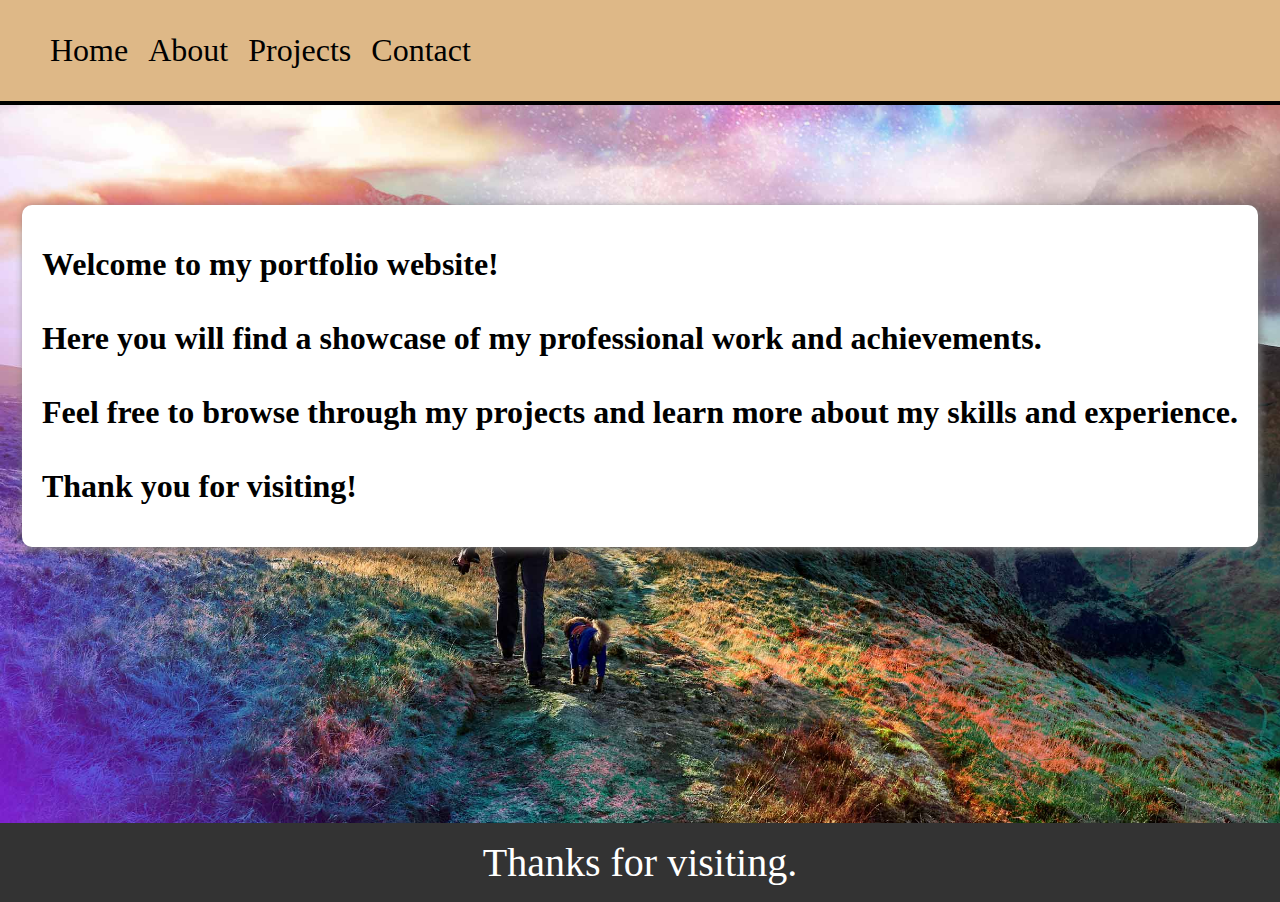
<file: html/index.html>
<!DOCTYPE html>
<html>
  
<head>
  <link rel="stylesheet" type="text/css" href="style.css">
  <title>My Portfolio</title>
</head>
<body>
    
    
  <header>
   
    
    <nav>  
      <ul id="ule">
        <li><a href="index.html">Home</a></li>
        <li id="about"><a href="about.html">About</a></li>
        <li><a href="project.html">Projects</a></li>
        <li><a href="contact.html">Contact</a></li>
      </ul>
    </nav>
  </header>
  <main>
    <section id="about">
      
      
        <h1>
          Welcome to my portfolio website! <br> <br> 
          Here you will find a showcase of my professional work and achievements. 
          <br> <br> Feel free to browse through my projects and learn more about my skills and experience. 
          <br> <br> Thank you for visiting!
        </h1>
    </section>
   
    
  </main>
  <footer>
    <p>Thanks for visiting.</p>
  </footer>
</body>
</html>
</file>
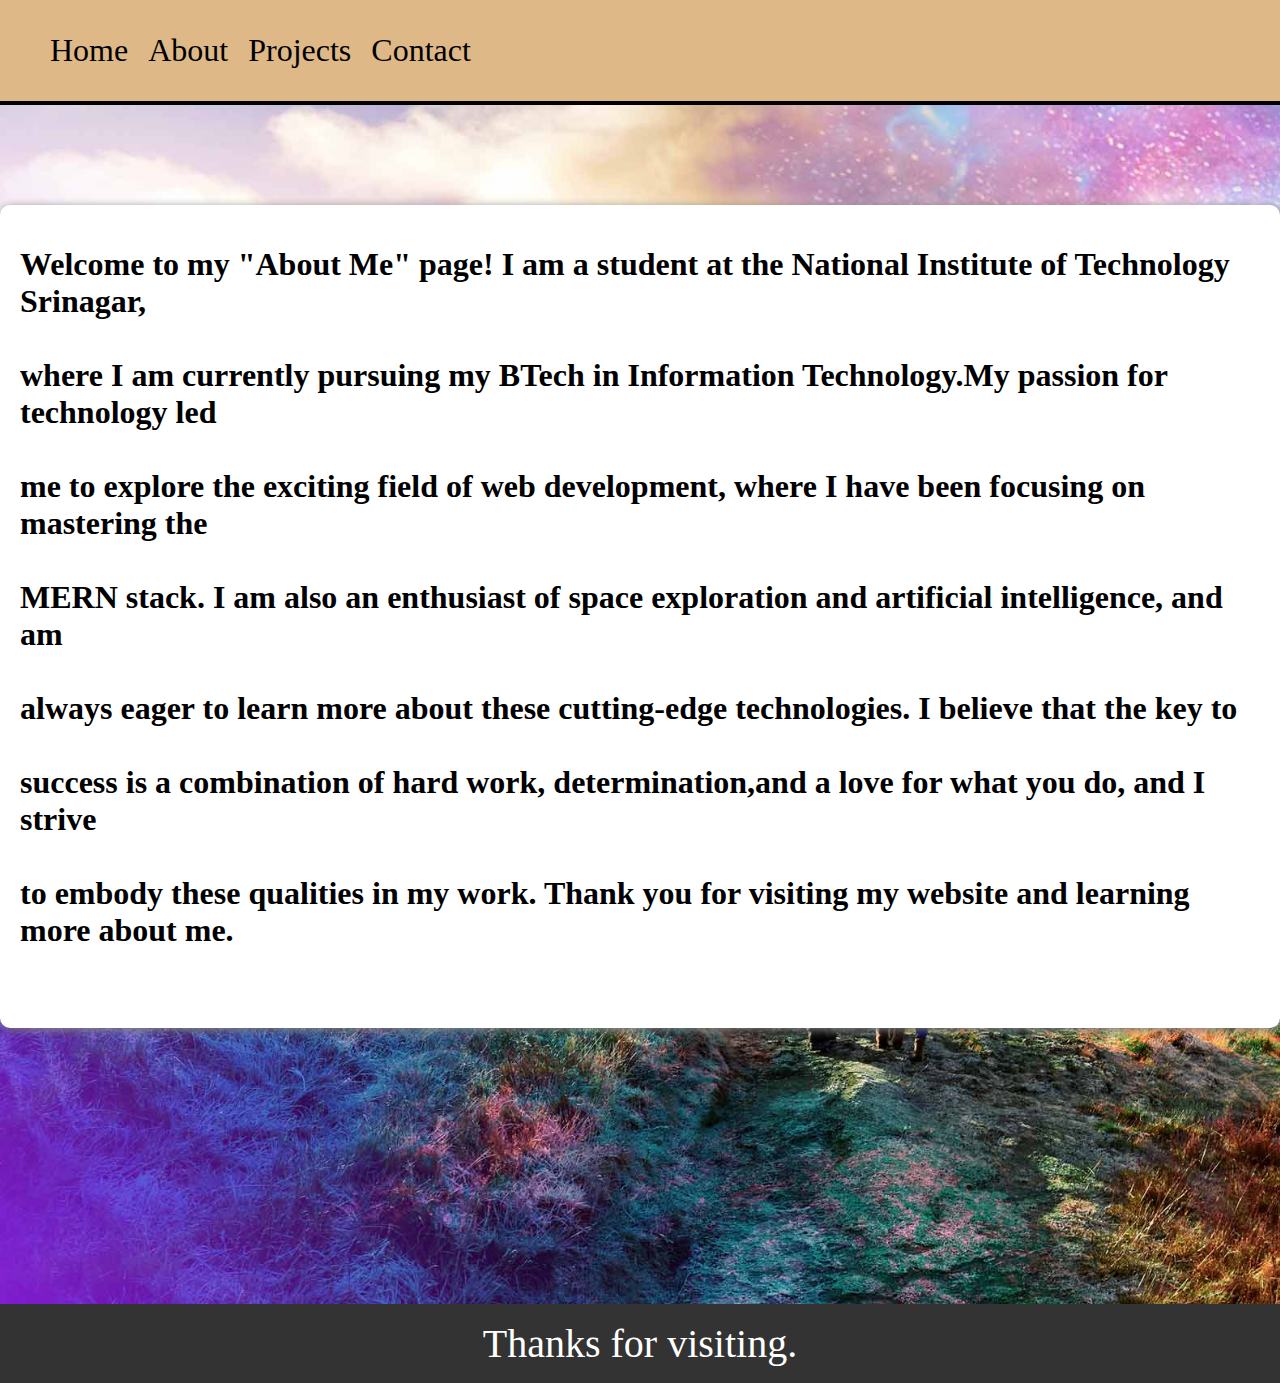
<file: html/about.html>
<!DOCTYPE html>
<html>
<head>
  <link rel="stylesheet" type="text/css" href="style.css">
  <title>My Portfolio</title>
</head>
<body>
    
    
  <header>
   
    
    <nav>  
      <ul id="ule">
        <li><a href="index.html">Home</a></li>
        <li id="about"><a href="about.html">About</a></li>
        <li><a href="project.html">Projects</a></li>
        <li><a href="contact.html">Contact</a></li>
      </ul>
    </nav>
  </header>
  <main>
    <section id="about">
      
        <p> <h1>
            

            
            Welcome to my "About Me" page! I am a student at the National Institute of Technology Srinagar,<br><br>
             where I am currently pursuing my BTech in Information Technology.My passion for technology led <br> <br>
             me to explore the exciting field of web development, where I have been focusing on mastering the <br><br>
              MERN stack. I am also an enthusiast of space exploration and artificial intelligence, and am  <br> <br>
              always eager to learn more about these cutting-edge technologies. I believe that the key to  <br> <br>
              success is a combination of hard work, determination,and a love for what you do, and I strive <br><br>
              to embody these qualities in my work. Thank you for visiting my website and learning more about me. <br> <br></h1></p>
        
    </section>
   
    
  </main>
  <footer>
    <p>Thanks for visiting.</p>
  </footer>
</body>
</html>
</file>
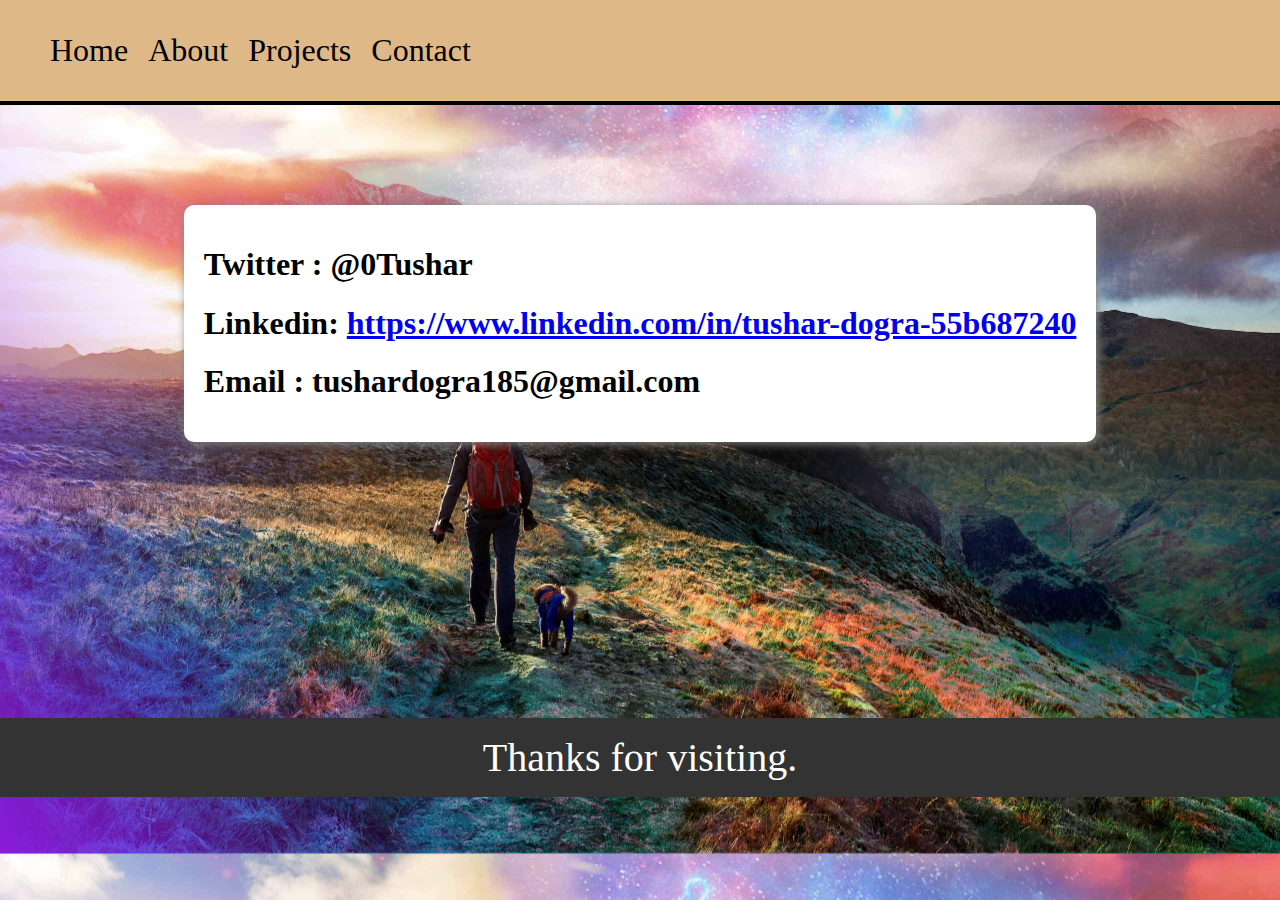
<file: html/contact.html>
<!DOCTYPE html>
<html>
<head>
  <link rel="stylesheet" type="text/css" href="style.css">
  <title>My Portfolio</title>
</head>
<body>
    
    
  <header>
   
    
    <nav>  
      <ul id="ule">
        <li><a href="index.html">Home</a></li>
        <li id="about"><a href="about.html">About</a></li>
        <li><a href="project.html">Projects</a></li>
        <li><a href="contact.html">Contact</a></li>
      </ul>
    </nav>
  </header>
  <main>
    <section id="contact">
      
        <p> 
            <h1> Twitter : @0Tushar</h1>

            <h1>
                Linkedin: <a href="https://www.linkedin.com/in/tushar-dogra-55b687240">https://www.linkedin.com/in/tushar-dogra-55b687240</a> 
                
            </h1>
            <h1>Email : tushardogra185@gmail.com</h1>
        </p>
    </section>
   
    
  </main>
  <footer>
    <p>Thanks for visiting.</p>
  </footer>
</body>
</html>
</file>
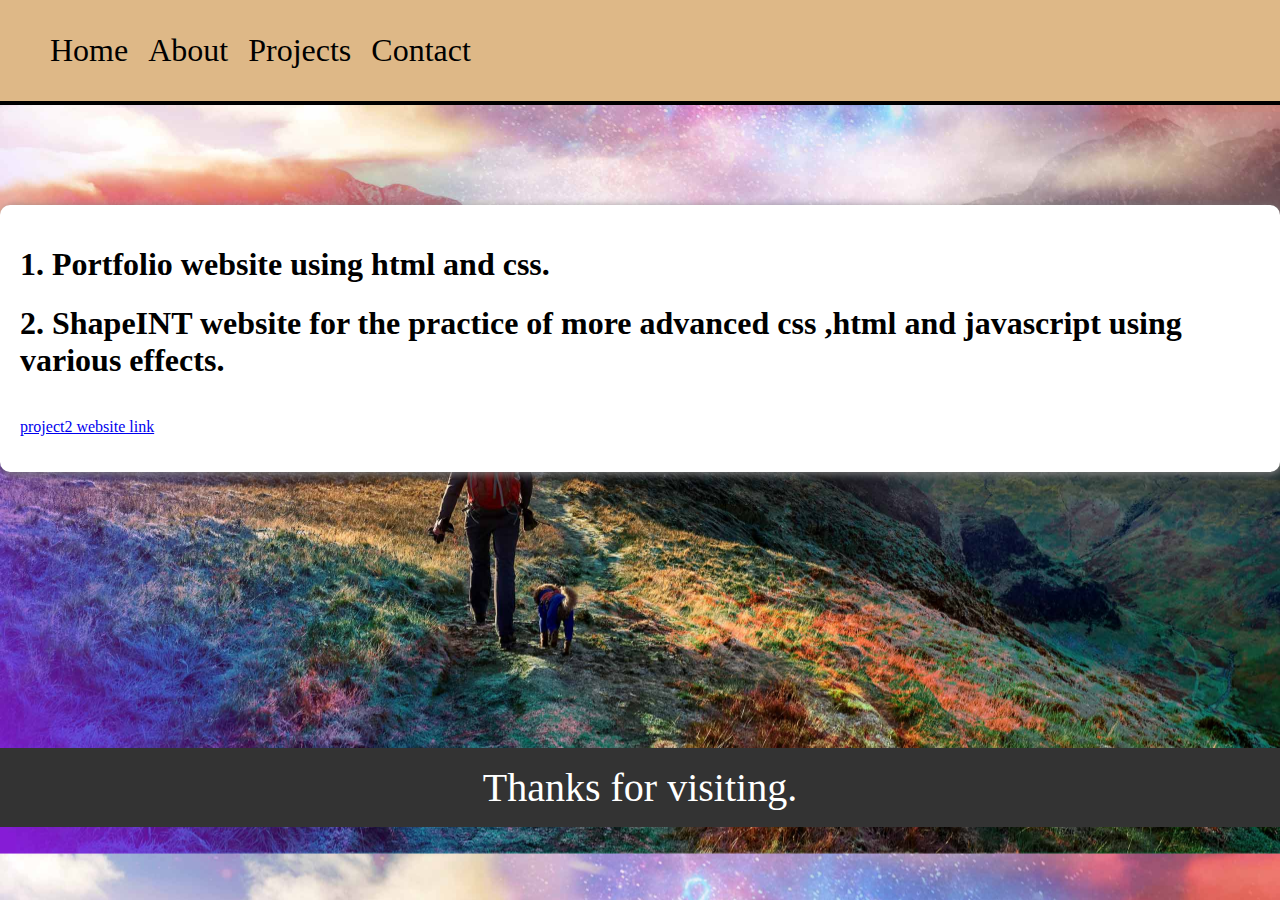
<file: html/project.html>
<!DOCTYPE html>
<html>
<head>
  <link rel="stylesheet" type="text/css" href="style.css">
  <title>My Portfolio</title>
</head>
<body>
    
    
  <header>
   
    
    <nav>  
      <ul id="ule">
        <li><a href="index.html">Home</a></li>
        <li id="about"><a href="about.html">About</a></li>
        <li><a href="project.html">Projects</a></li>
        <li><a href="contact.html">Contact</a></li>
      </ul>
    </nav>
  </header>
  <main>
    <section id="project">
      
        <p> 
            <h1>1. Portfolio website using html and css.</h1>

            <h1>
                2. ShapeINT website for the practice of more advanced css ,html and javascript using various effects.
            </h1> <br> <a href="https://strikertushar19.github.io/SHAPEINTTT/"> project2 website link</a>
        </p>
    </section>
   
    
  </main>
  <footer>
    <p>Thanks for visiting.</p>
  </footer>
</body>
</html>
</file>
<file: html/style.css>
/* Add this to your styles.css file */

body {
    overflow-x: hidden;
    margin: 0;
    background-image: url("image2.jpg");
    background-size: cover;
    display: flex;
    flex-direction: column;
    align-items: center;
  }
  
  header {
    width: 100%;
    margin-top: 0;
    margin-bottom: 100px;
    display: flex;
    justify-content: space-between;
    align-items: center;
    background-color: burlywood;
    border-bottom: 4px solid black;
  }

  
  
  nav ul {
    font-family: Impact, serif;

    margin-right:400px;
    display: flex;
    text-align: center;
    font-size: xx-large;
    list-style-type: none;
  }
 
  
  nav a {
    text-decoration: none;
    color: black;
    padding: 10px;
  }
  
  nav a:hover {
    border: 1px solid red;
    transition: all 0.2s ease-in-out;
  }
 
  
  
  main {
    display: flex;
    flex-direction: column;
    align-items: center;
  }
  
  section {
    background-color: white;
    padding: 20px;
    border-radius: 10px;
    box-shadow: 2px 2px 10px gray;
    margin-bottom: 20px;
  }
   
  footer {
    background-color: #333;
    color: #fff;
    padding: 1rem;
    position: relative;
    bottom: 0;
    width: 100%;
    margin-top: 20%;
    margin-bottom: 0;
    text-align: center;
    font-size: 40px;
   
    
  }
  footer p{
    margin: 0;
   
   }
</file>
